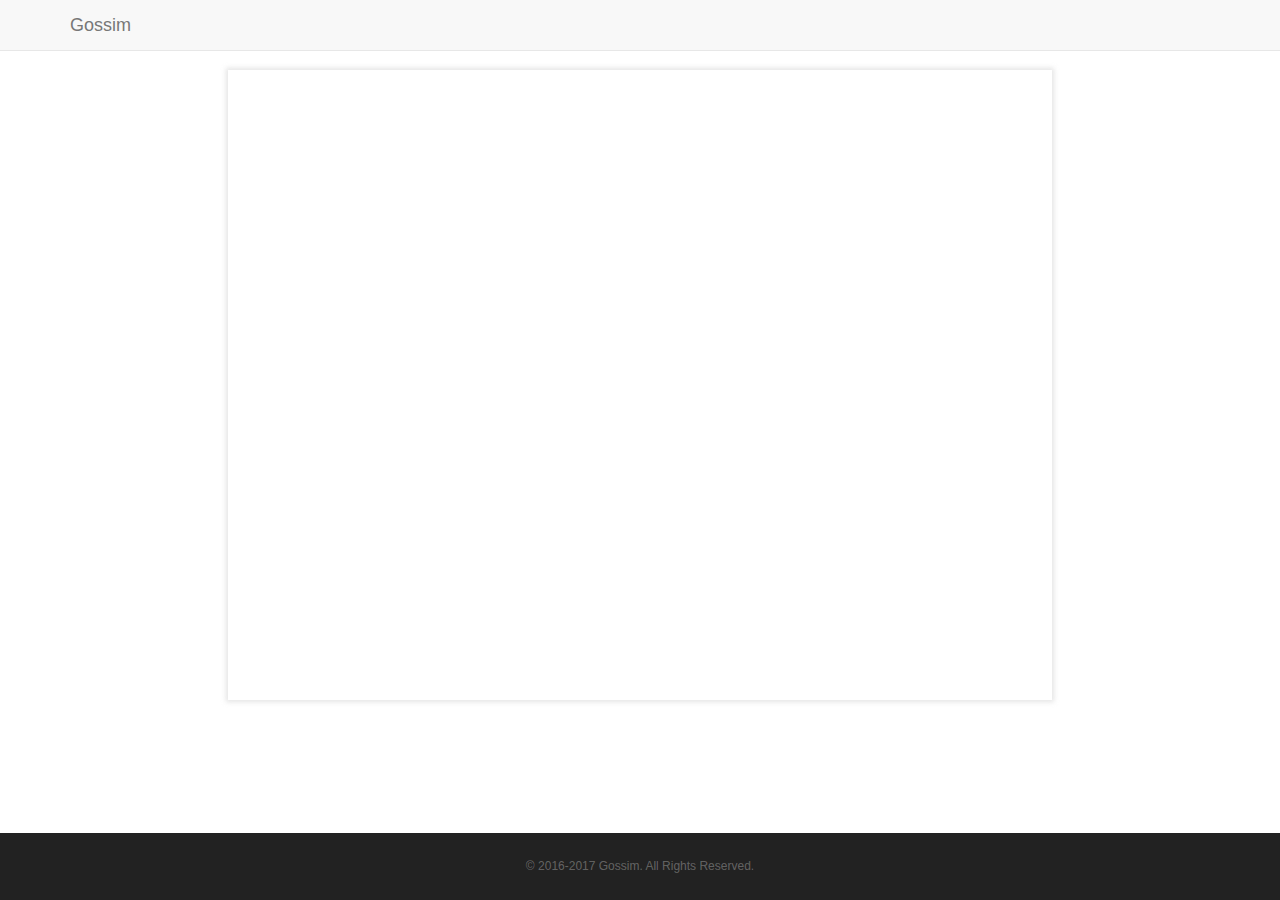
<file: demo.html>
<!DOCTYPE html>
<html lang="en">

<head>

    <meta charset="utf-8">
    <meta http-equiv="X-UA-Compatible" content="IE=edge">
    <meta name="viewport" content="width=device-width, height=device-height, initial-scale=1">
    <meta name="description" content="">
    <meta name="author" content="">

    <title>Gossim - Demo page</title>

    <!-- Bootstrap Core CSS -->
    <link href="vendor/bootstrap/css/bootstrap.min.css" rel="stylesheet">

    <!-- Custom Fonts -->
    <link href="https://fonts.googleapis.com/css?family=Lato" rel="stylesheet">
    <link href="https://fonts.googleapis.com/css?family=Catamaran:100,200,300,400,500,600,700,800,900" rel="stylesheet">
    <link href="https://fonts.googleapis.com/css?family=Muli" rel="stylesheet">

    <style type="text/css">

        footer {
            width: 100%;
            position: fixed;
            bottom: 0px;
            background-color: #222222;
            padding: 25px 0;
            color: rgba(255, 255, 255, 0.3);
            text-align: center;
        }
        footer p {
            font-size: 12px;
            margin: 0;
        }
        footer ul {
            margin-bottom: 0;
        }
        footer ul li a {
            font-size: 12px;
            color: rgba(255, 255, 255, 0.3);
        }
        footer ul li a:hover,
        footer ul li a:focus,
        footer ul li a:active,
        footer ul li a.active {
            text-decoration: none;
        }

        .block-region{
            width: 100%;
            position: fixed;
            top: 70px;
            height: 70%;
        }
        .block-region div{
            height:100%;

        }
    </style>
</head>

<body>

    <nav class="navbar navbar-default navbar-fixed-top">
        <div class="container">
            <div class="navbar-header">
                <a class="navbar-brand page-scroll" href="#">Gossim</a>
            </div>
        </div>
    </nav>

    <div class="container block-region">
        <div class="row">
            <div class="col-md-8 col-md-offset-2 col-sd-10 col-sd-offset-1 col-xs-10 col-xs-offset-1">
                <div gs-wrap style="width:100%; margin: 0 auto; padding:5px; box-shadow: 0px 0px 5px 2px rgba(216,216,216,0.7);"></div>
            </div>
        </div>
    </div>
    <footer>
        <div class="container">
            <p>&copy; 2016-2017 Gossim. All Rights Reserved.</p>
        </div>
    </footer>

    <!-- Bootstrap Core JavaScript -->
    <script src="vendor/bootstrap/js/bootstrap.min.js"></script>

    <!-- Gossim Library -->
    <script type="text/javascript">
        (function(i,s,o,g,r,a,m){i['GossimPluginObject']=r;i[r]=i[r]||function(){(i[r].q=i[r].q||[]).push(arguments)};a=s.createElement(o),m=s.getElementsByTagName(o)[0];a.async=1;a.src=g;m.parentNode.insertBefore(a,m)})(window,document,'script','https://script.gossim.io/client/script.js','ce');
ce('apikey', 'f394864c06c245aab5e5c103f7a3ae76');
    </script>

</body>

</html>
</file>
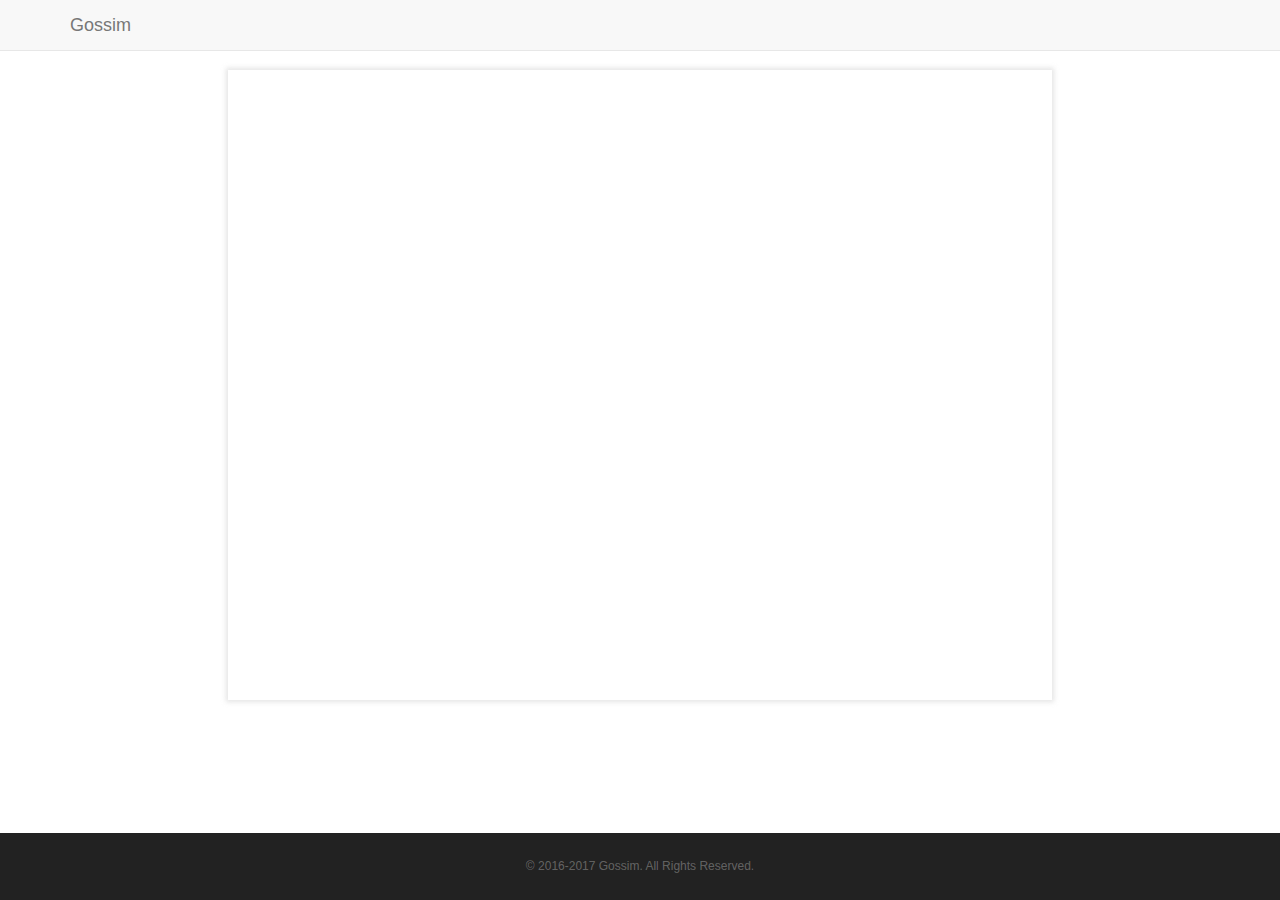
<file: en/demo.html>
<!DOCTYPE html>
<html lang="en">

<head>

    <meta charset="utf-8">
    <meta http-equiv="X-UA-Compatible" content="IE=edge">
    <meta name="viewport" content="width=device-width, height=device-height, initial-scale=1">
    <meta name="description" content="">
    <meta name="author" content="">

    <title>Gossim - Demo page</title>

    <!-- Bootstrap Core CSS -->
    <link href="../vendor/bootstrap/css/bootstrap.min.css" rel="stylesheet">

    <!-- Custom Fonts -->
    <link href="https://fonts.googleapis.com/css?family=Lato" rel="stylesheet">
    <link href="https://fonts.googleapis.com/css?family=Catamaran:100,200,300,400,500,600,700,800,900" rel="stylesheet">
    <link href="https://fonts.googleapis.com/css?family=Muli" rel="stylesheet">

    <style type="text/css">

        footer {
            width: 100%;
            position: fixed;
            bottom: 0px;
            background-color: #222222;
            padding: 25px 0;
            color: rgba(255, 255, 255, 0.3);
            text-align: center;
        }
        footer p {
            font-size: 12px;
            margin: 0;
        }
        footer ul {
            margin-bottom: 0;
        }
        footer ul li a {
            font-size: 12px;
            color: rgba(255, 255, 255, 0.3);
        }
        footer ul li a:hover,
        footer ul li a:focus,
        footer ul li a:active,
        footer ul li a.active {
            text-decoration: none;
        }

        .block-region{
            width: 100%;
            position: fixed;
            top: 70px;
            height: 70%;
        }
        .block-region div{
            height:100%;

        }
    </style>
</head>

<body>

    <nav class="navbar navbar-default navbar-fixed-top">
        <div class="container">
            <div class="navbar-header">
                <a class="navbar-brand page-scroll" href="#">Gossim</a>
            </div>
        </div>
    </nav>

    <div class="container block-region">
        <div class="row">
            <div class="col-md-8 col-md-offset-2 col-sd-10 col-sd-offset-1 col-xs-10 col-xs-offset-1">
                <div gs-wrap style="width:100%; margin: 0 auto; padding:5px; box-shadow: 0px 0px 5px 2px rgba(216,216,216,0.7);"></div>
            </div>
        </div>
    </div>
    <footer>
        <div class="container">
            <p>&copy; 2016-2017 Gossim. All Rights Reserved.</p>
        </div>
    </footer>

    <!-- Bootstrap Core JavaScript -->
    <script src="../vendor/bootstrap/js/bootstrap.min.js"></script>

    <!-- Gossim Library -->
    <script type="text/javascript">
        (function(i,s,o,g,r,a,m){i['GossimPluginObject']=r;i[r]=i[r]||function(){(i[r].q=i[r].q||[]).push(arguments)};a=s.createElement(o),m=s.getElementsByTagName(o)[0];a.async=1;a.src=g;m.parentNode.insertBefore(a,m)})(window,document,'script','https://script.gossim.io/client/script.js','ce');
ce('apikey', 'f394864c06c245aab5e5c103f7a3ae76');
    </script>

</body>

</html>
</file>
